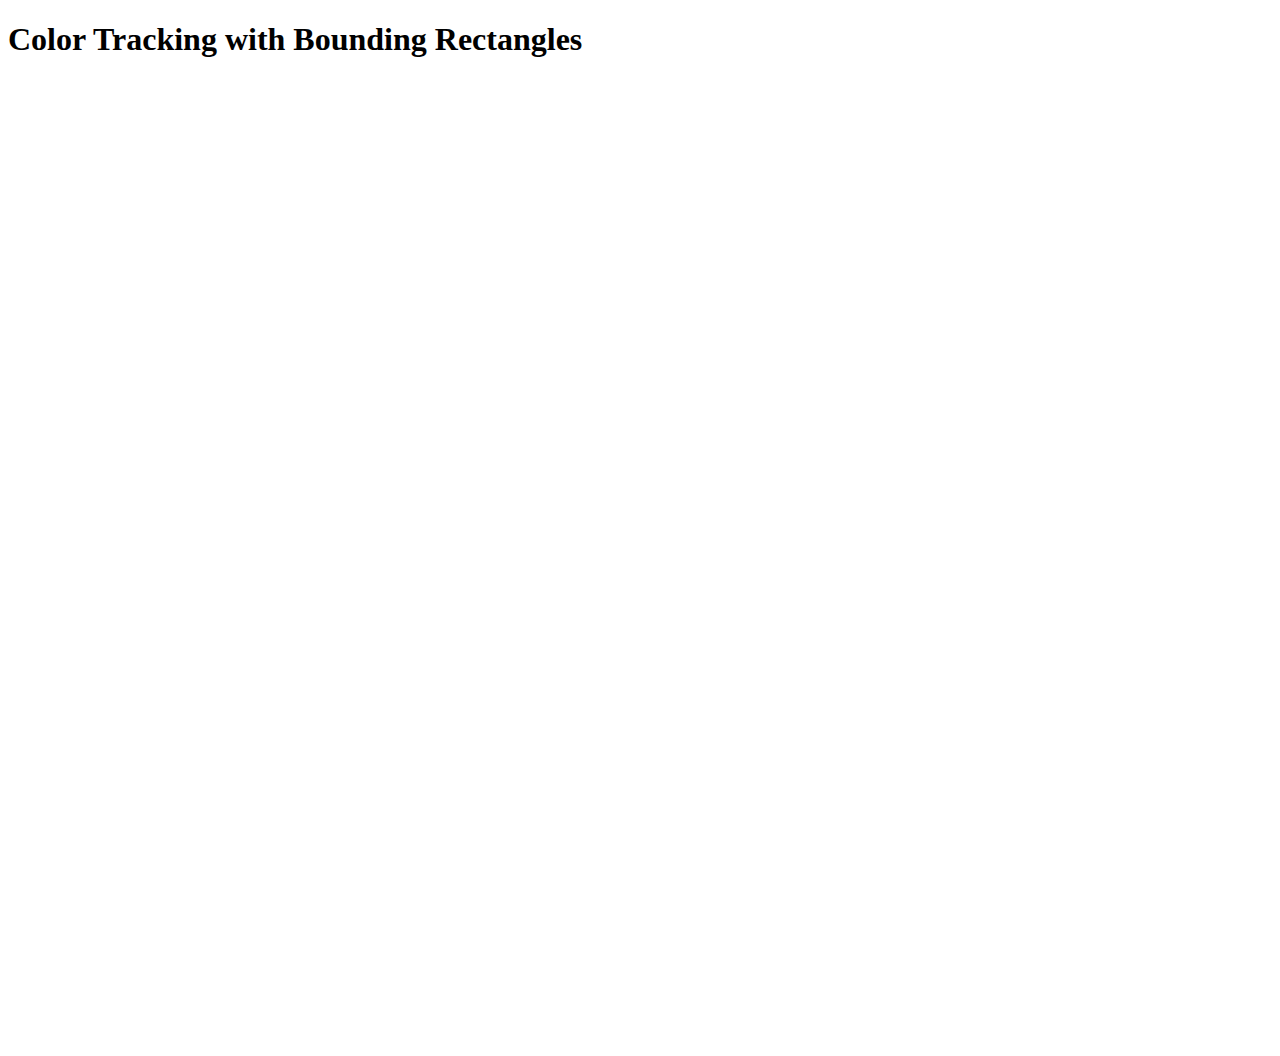
<file: a.html>
<!DOCTYPE html>
<html lang="en">
<head>
  <meta charset="UTF-8">
  <meta name="viewport" content="width=device-width, initial-scale=1.0">
  <title>Color Tracking with Bounding Rectangles</title>
  <script async src="https://docs.opencv.org/master/opencv.js" onload="onOpenCvReady();" type="text/javascript"></script>
</head>
<body>
  <h1>Color Tracking with Bounding Rectangles</h1>
  <video id="video" width="640" height="480" autoplay></video>
  <canvas id="outputCanvas" width="640" height="480"></canvas>

  <script type="text/javascript">
    let video, outputCanvas, outputCtx, src, hsv, yellowToRed, contours;

    function onOpenCvReady() {
      video = document.getElementById('video');
      outputCanvas = document.getElementById('outputCanvas');
      outputCtx = outputCanvas.getContext('2d');

      navigator.mediaDevices.getUserMedia({ video: true })
        .then((stream) => {
          video.srcObject = stream;
          video.play();
        })
        .catch((err) => console.error('Error accessing webcam:', err));

      video.addEventListener('loadeddata', onVideoLoaded);
    }

    function onVideoLoaded() {
      let videoWidth = video.videoWidth;
      let videoHeight = video.videoHeight;

      outputCanvas.width = videoWidth;
      outputCanvas.height = videoHeight;

      src = new cv.Mat(videoHeight, videoWidth, cv.CV_8UC4);
      hsv = new cv.Mat(videoHeight, videoWidth, cv.CV_8UC3);
      yellowToRed = new cv.Mat(videoHeight, videoWidth, cv.CV_8UC1);
      contours = new cv.MatVector();

      requestAnimationFrame(processVideo);
    }

    function processVideo() {
      if (video.readyState === video.HAVE_ENOUGH_DATA) {
        outputCtx.drawImage(video, 0, 0, outputCanvas.width, outputCanvas.height);
        let imageData = outputCtx.getImageData(0, 0, outputCanvas.width, outputCanvas.height);

        // Convert the image data to an OpenCV mat
        src.data.set(imageData.data);
        cv.cvtColor(src, hsv, cv.COLOR_RGBA2RGB);
        cv.cvtColor(hsv, hsv, cv.COLOR_RGB2HSV);

        // Define the lower and upper bounds for the yellow to red color range
         cv.inRange(hsv, new cv.Scalar(10, 100, 100), new cv.Scalar(30, 255, 255), yellowToRed);

        // Find contours
        cv.findContours(yellowToRed, contours, new cv.Mat(), cv.RETR_EXTERNAL, cv.CHAIN_APPROX_SIMPLE);

        // Draw bounding rectangles around contours
        for (let i = 0; i < contours.size(); i++) {
          let rect = cv.boundingRect(contours.get(i));
          outputCtx.beginPath();
          outputCtx.rect(rect.x, rect.y, rect.width, rect.height);
          outputCtx.lineWidth = 2;
          outputCtx.strokeStyle = 'red';
          outputCtx.stroke();
        }

        // Display the result on the output canvas
        cv.imshow(outputCanvas, yellowToRed);

        src.delete();
        hsv.delete();
        yellowToRed.delete();
        contours.delete();
      }

      requestAnimationFrame(processVideo);
    }
  </script>
</body>
</html>
</file>
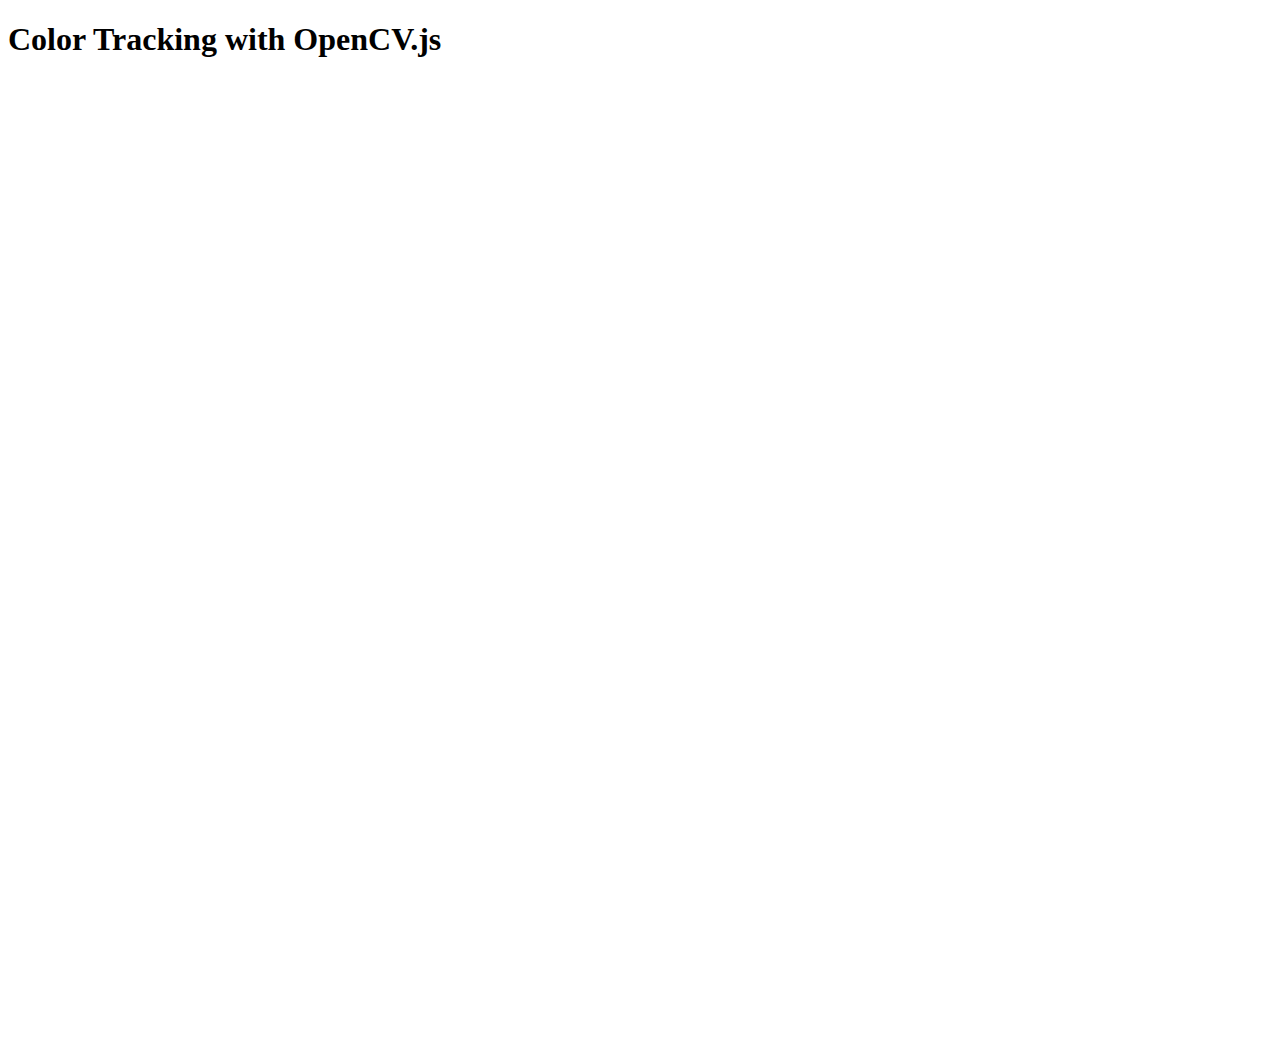
<file: index4.html>
<!DOCTYPE html>
<html lang="en">
<head>
  <meta charset="UTF-8">
  <meta name="viewport" content="width=device-width, initial-scale=1.0">
  <title>Color Tracking with OpenCV.js</title>
  <script async src="https://docs.opencv.org/master/opencv.js" onload="onOpenCvReady();" type="text/javascript"></script>
</head>
<body>
  <h1>Color Tracking with OpenCV.js</h1>
  <video id="video" width="640" height="480" autoplay></video>
  <canvas id="outputCanvas" width="640" height="480"></canvas>

  <script type="text/javascript">
    let video, outputCanvas, outputCtx, src, dst, low, high;

    function onOpenCvReady() {
      video = document.getElementById('video');
      outputCanvas = document.getElementById('outputCanvas');
      outputCtx = outputCanvas.getContext('2d');

      navigator.mediaDevices.getUserMedia({ video: true })
        .then((stream) => {
          video.srcObject = stream;
          video.play();
        })
        .catch((err) => console.error('Error accessing webcam:', err));

      video.addEventListener('loadeddata', onVideoLoaded);
    }

    function onVideoLoaded() {
      let videoWidth = video.videoWidth;
      let videoHeight = video.videoHeight;

      outputCanvas.width = videoWidth;
      outputCanvas.height = videoHeight;

      src = new cv.Mat(videoHeight, videoWidth, cv.CV_8UC4);
      dst = new cv.Mat(videoHeight, videoWidth, cv.CV_8UC1);
      low = new cv.Mat(videoHeight, videoWidth, cv.CV_8UC1);
      high = new cv.Mat(videoHeight, videoWidth, cv.CV_8UC1);

      requestAnimationFrame(processVideo);
    }

    function processVideo() {
      if (video.readyState === video.HAVE_ENOUGH_DATA) {
        outputCtx.drawImage(video, 0, 0, video.width, video.height);
        let imageData = outputCtx.getImageData(0, 0, video.width, video.height);

        // Convert the image data to an OpenCV mat
        src.data.set(imageData.data);
        cv.cvtColor(src, src, cv.COLOR_RGBA2BGR);

        // Define the lower and upper bounds for the red color
        cv.inRange(src, new cv.Scalar(0, 0, 100, 0), new cv.Scalar(100, 100, 255, 255), low);
        cv.bitwise_not(low, high);

        // Display the result on the output canvas
        cv.imshow(outputCanvas, high);

        src.delete();
        low.delete();
        high.delete();
      }

      requestAnimationFrame(processVideo);
    }
  </script>
</body>
</html>
</file>
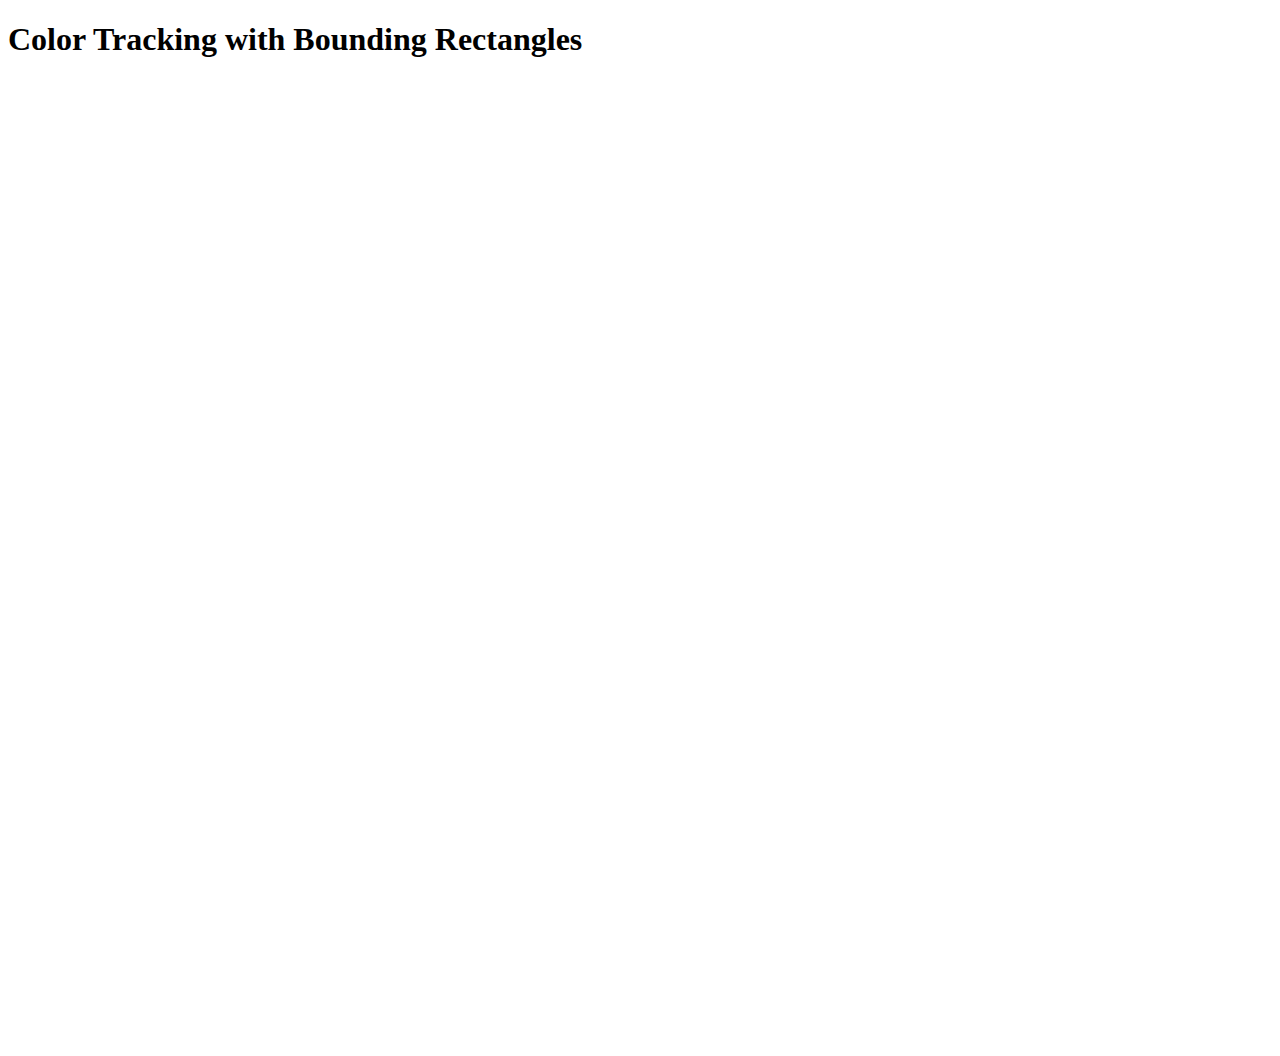
<file: yma.html>
<!DOCTYPE html>
<html lang="en">
<head>
  <meta charset="UTF-8">
  <meta name="viewport" content="width=device-width, initial-scale=1.0">
  <title>Color Tracking with Bounding Rectangles</title>
  <script async src="https://docs.opencv.org/master/opencv.js" onload="onOpenCvReady();" type="text/javascript"></script>
</head>
<body>
  <h1>Color Tracking with Bounding Rectangles</h1>
  <video id="video" width="640" height="480" autoplay></video>
  <canvas id="outputCanvas" width="640" height="480"></canvas>

  <script type="text/javascript">
    let video, outputCanvas, outputCtx, src, hsv, yellowToRed, contours;

    function onOpenCvReady() {
      video = document.getElementById('video');
      outputCanvas = document.getElementById('outputCanvas');
      outputCtx = outputCanvas.getContext('2d');

      navigator.mediaDevices.getUserMedia({ video: true })
        .then((stream) => {
          video.srcObject = stream;
          video.play();
        })
        .catch((err) => console.error('Error accessing webcam:', err));

      video.addEventListener('loadeddata', onVideoLoaded);
    }

    function onVideoLoaded() {
      let videoWidth = video.videoWidth;
      let videoHeight = video.videoHeight;

      outputCanvas.width = videoWidth;
      outputCanvas.height = videoHeight;

      src = new cv.Mat(videoHeight, videoWidth, cv.CV_8UC4);
      hsv = new cv.Mat(videoHeight, videoWidth, cv.CV_8UC3);
      yellowToRed = new cv.Mat(videoHeight, videoWidth, cv.CV_8UC1);
      contours = new cv.MatVector();

      requestAnimationFrame(processVideo);
    }

    function processVideo() {
      if (video.readyState === video.HAVE_ENOUGH_DATA) {
        outputCtx.drawImage(video, 0, 0, video.width, video.height);
        let imageData = outputCtx.getImageData(0, 0, video.width, video.height);

        // Convert the image data to an OpenCV mat
        src.data.set(imageData.data);
        cv.cvtColor(src, hsv, cv.COLOR_RGBA2RGB);
        cv.cvtColor(hsv, hsv, cv.COLOR_RGB2HSV);

        // Define the lower and upper bounds for the yellow to red color range
        cv.inRange(hsv, new cv.Scalar(20, 100, 100), new cv.Scalar(40, 255, 255), yellowToRed);

        // Find contours
        cv.findContours(yellowToRed, contours, new cv.Mat(), cv.RETR_EXTERNAL, cv.CHAIN_APPROX_SIMPLE);

        // Draw bounding rectangles around contours
        for (let i = 0; i < contours.size(); i++) {
          let rect = cv.boundingRect(contours.get(i));
          outputCtx.beginPath();
          outputCtx.rect(rect.x, rect.y, rect.width, rect.height);
          outputCtx.lineWidth = 2;
          outputCtx.strokeStyle = 'red';
          outputCtx.stroke();
        }

        // Display the result on the output canvas
        cv.imshow(outputCanvas, yellowToRed);

        src.delete();
        hsv.delete();
        yellowToRed.delete();
        contours.delete();
      }

      requestAnimationFrame(processVideo);
    }
  </script>
</body>
</html>
</file>
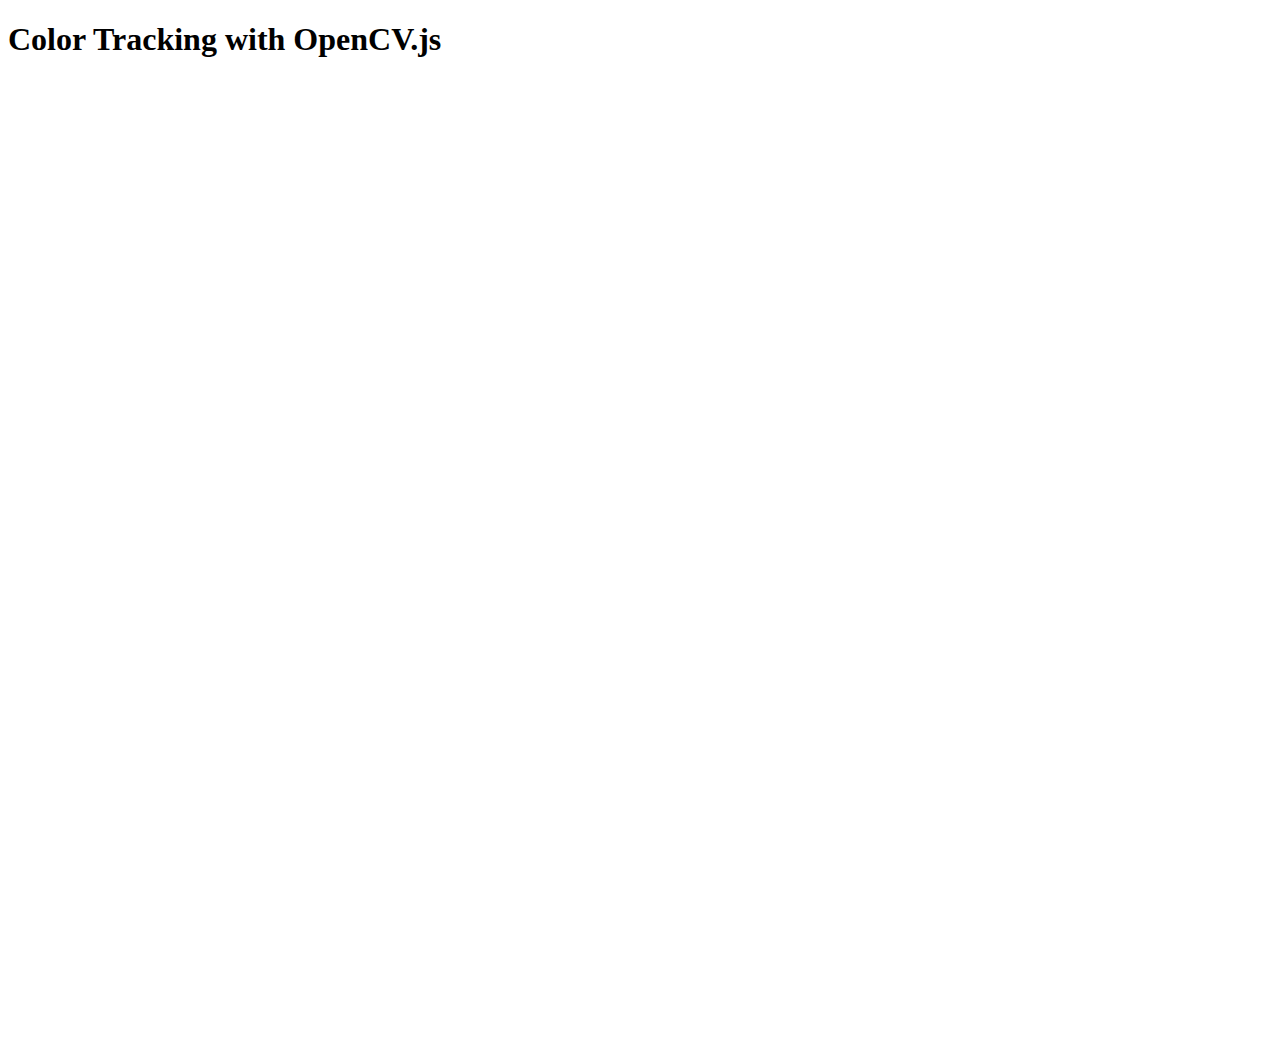
<file: ymz.html>
<!DOCTYPE html>
<html lang="en">
<head>
  <meta charset="UTF-8">
  <meta name="viewport" content="width=device-width, initial-scale=1.0">
  <title>Color Tracking with OpenCV.js</title>
  <script async src="https://docs.opencv.org/master/opencv.js" onload="onOpenCvReady();" type="text/javascript"></script>
</head>
<body>
  <h1>Color Tracking with OpenCV.js</h1>
  <video id="video" width="640" height="480" autoplay></video>
  <canvas id="outputCanvas" width="640" height="480"></canvas>

  <script type="text/javascript">
    let video, outputCanvas, outputCtx, src, dst, yellowToRed;

    function onOpenCvReady() {
      alert("YMZ");
      video = document.getElementById('video');
      outputCanvas = document.getElementById('outputCanvas');
      outputCtx = outputCanvas.getContext('2d');

      navigator.mediaDevices.getUserMedia({ video: true })
        .then((stream) => {
          video.srcObject = stream;
          video.play();
        })
        .catch((err) => console.error('Error accessing webcam:', err));

      video.addEventListener('loadeddata', onVideoLoaded);
    }

    function onVideoLoaded() {
      let videoWidth = video.videoWidth;
      let videoHeight = video.videoHeight;

      outputCanvas.width = videoWidth;
      outputCanvas.height = videoHeight;

      src = new cv.Mat(videoHeight, videoWidth, cv.CV_8UC4);
      dst = new cv.Mat(videoHeight, videoWidth, cv.CV_8UC1);
      yellowToRed = new cv.Mat(videoHeight, videoWidth, cv.CV_8UC1);

      requestAnimationFrame(processVideo);
    }

    function processVideo() {
      if (video.readyState === video.HAVE_ENOUGH_DATA) {
        outputCtx.drawImage(video, 0, 0, video.width, video.height);
        let imageData = outputCtx.getImageData(0, 0, video.width, video.height);

        // Convert the image data to an OpenCV mat
        src.data.set(imageData.data);
        cv.cvtColor(src, src, cv.COLOR_RGBA2BGR);

        // Define the lower and upper bounds for the yellow to red color range
        cv.inRange(src, new cv.Scalar(0, 100, 100, 0), new cv.Scalar(40, 255, 255, 255), yellowToRed);

        // Display the result on the output canvas
        cv.imshow(outputCanvas, yellowToRed);

        src.delete();
        yellowToRed.delete();
      }

      requestAnimationFrame(processVideo);
    }
  </script>
</body>
</html>
</file>
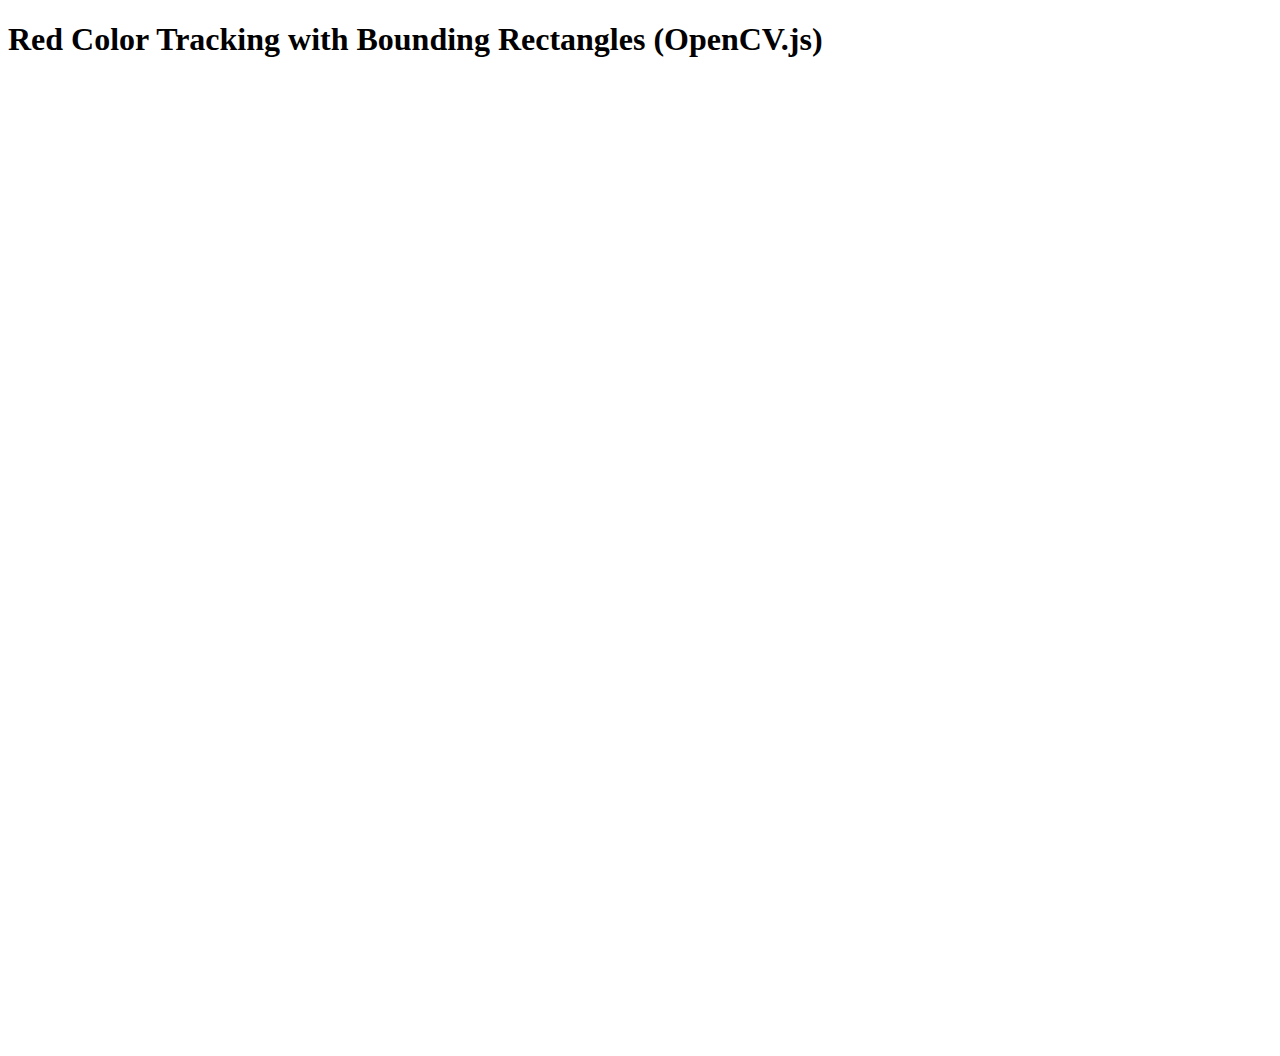
<file: ymzyma.html>
<!DOCTYPE html>
<html lang="en">
<head>
  <meta charset="UTF-8">
  <meta name="viewport" content="width=device-width, initial-scale=1.0">
  <title>Red Color Tracking with Bounding Rectangles (OpenCV.js)</title>
  <script async src="https://docs.opencv.org/master/opencv.js" onload="onOpenCvReady();" type="text/javascript"></script>
</head>
<body>
  <h1>Red Color Tracking with Bounding Rectangles (OpenCV.js)</h1>
  <video id="video" width="640" height="480" autoplay></video>
  <canvas id="outputCanvas" width="640" height="480"></canvas>

  <script type="text/javascript">
    let video, outputCanvas, outputCtx;

    function onOpenCvReady() {
      video = document.getElementById('video');
      outputCanvas = document.getElementById('outputCanvas');
      outputCtx = outputCanvas.getContext('2d');

      navigator.mediaDevices.getUserMedia({ video: true })
        .then((stream) => {
          video.srcObject = stream;
          video.play();
        })
        .catch((err) => console.error('Error accessing webcam:', err));

      video.addEventListener('loadeddata', onVideoLoaded);
    }

    function onVideoLoaded() {
      let videoWidth = video.videoWidth;
      let videoHeight = video.videoHeight;

      outputCanvas.width = videoWidth;
      outputCanvas.height = videoHeight;

      requestAnimationFrame(processVideo);
    }

    function processVideo() {
      if (video.readyState === video.HAVE_ENOUGH_DATA) {
        outputCtx.drawImage(video, 0, 0, outputCanvas.width, outputCanvas.height);
        let imageData = outputCtx.getImageData(0, 0, outputCanvas.width, outputCanvas.height);

        // Convert the image data to an OpenCV mat
        let src = cv.matFromImageData(imageData);
        let hsv = new cv.Mat();
        cv.cvtColor(src, hsv, cv.COLOR_RGBA2RGB);
        cv.cvtColor(hsv, hsv, cv.COLOR_RGB2HSV);

        // Define the lower and upper bounds for the red color range
        let lower = new cv.Scalar(160, 100, 100);
        let upper = new cv.Scalar(180, 255, 255);

        // Check if the HSV of the frame is within the lower or upper red range
        let redMask = new cv.Mat();
        cv.inRange(hsv, lower, upper, redMask);

        // Draw rectangular bounded lines on the detected red area
        let contours = new cv.MatVector();
        let hierarchy = new cv.Mat();
        cv.findContours(redMask, contours, hierarchy, cv.RETR_TREE, cv.CHAIN_APPROX_SIMPLE);

        for (let i = 0; i < contours.size(); i++) {
          let contour = contours.get(i);
          let area = cv.contourArea(contour);

          if (area > 300) { // to remove the noise
            // Constructing the size of boxes to be drawn around the detected red area
            let rect = cv.boundingRect(contour);
            cv.rectangle(src, rect, [0, 0, 255, 255], 2);
          }
        }

        // Display the result on the output canvas
        cv.imshow(outputCanvas, src);

        // Clean up
        src.delete();
        hsv.delete();
        redMask.delete();
        contours.delete();
        hierarchy.delete();
      }

      requestAnimationFrame(processVideo);
    }
  </script>
</body>
</html>
</file>
